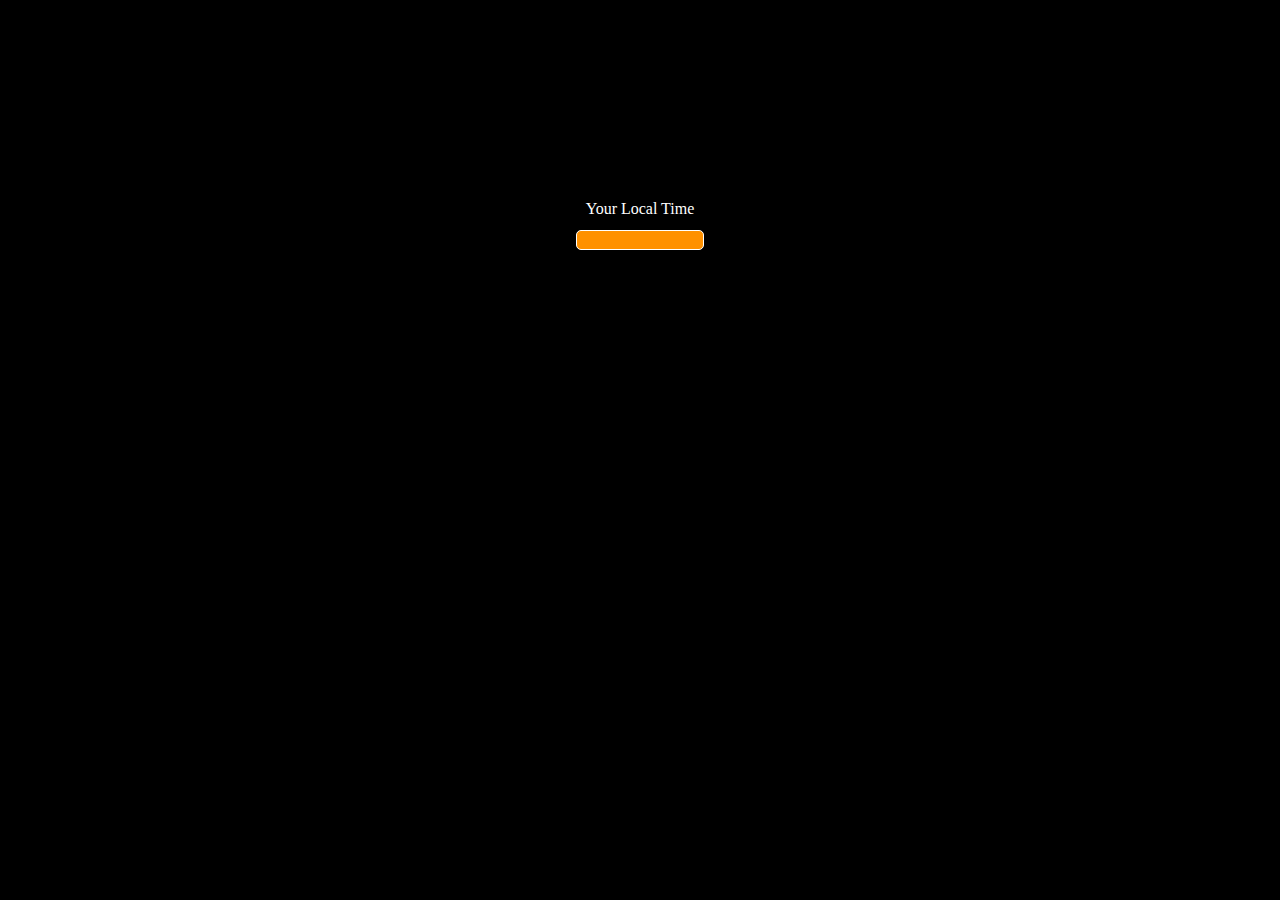
<file: index.html>
<html lang="en">
<head>
    <meta charset="UTF-8">
    <meta name="viewport" content="width=device-width, initial-scale=1.0">
    <title>Digital Clock</title>
    <link rel="stylesheet" href="style.css">
</head>
<body style="background-color: black; color: white;">
    <div class="center">
        <div id="banner"><span>Your Local Time</span></div>
        <div id="clock"></div>
    </div>
    <script src="script.js"></script>
</body>
</html>
</file>
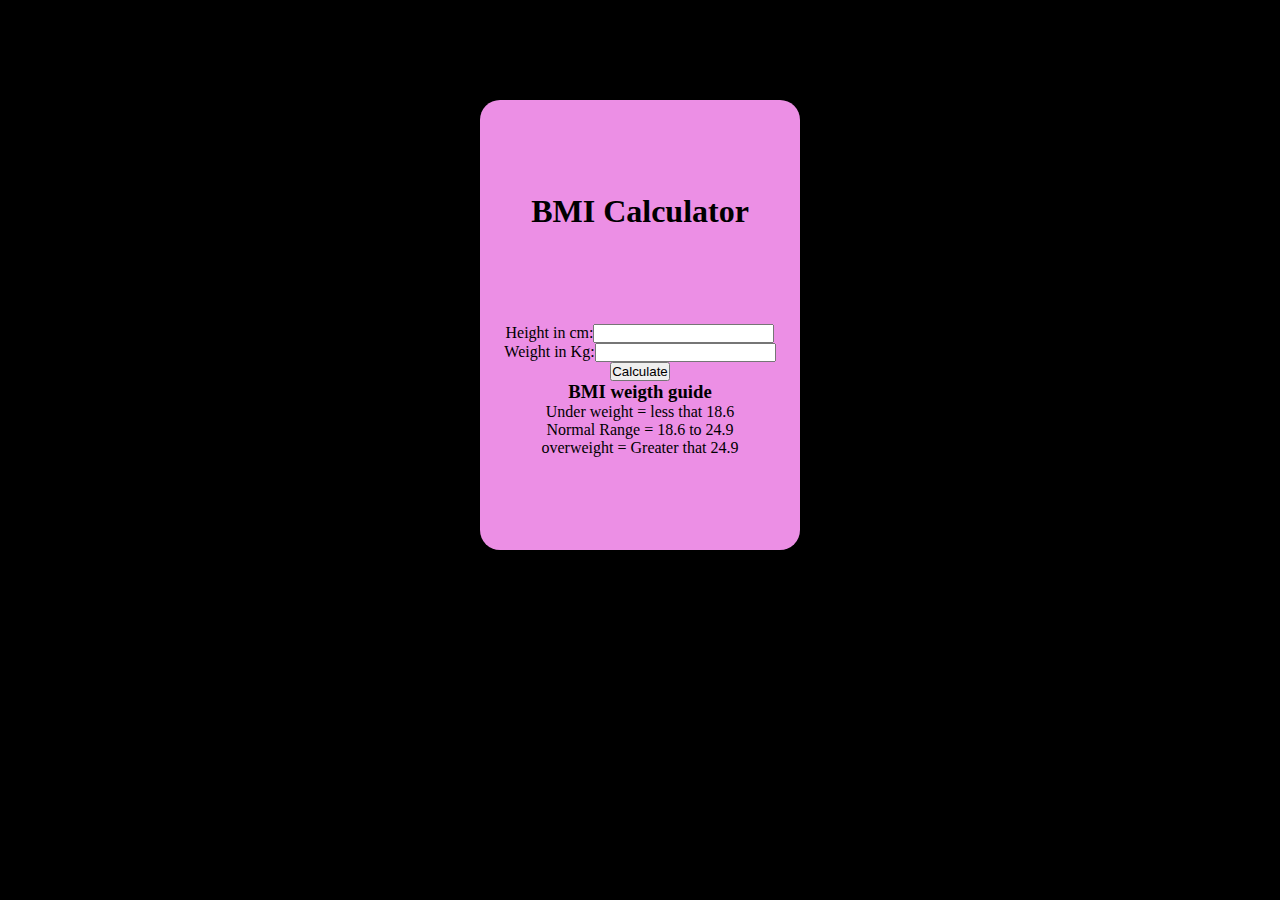
<file: Project - 2 /index.html>
<!DOCTYPE html>
<html lang="en">
<head>
    <meta charset="UTF-8">
    <meta name="viewport" content="width=device-width, initial-scale=1.0">
    <title>Document</title>
    <link rel="stylesheet" href="style.css">
</head>
<body>
    <div class="container">
        <h1>BMI Calculator</h1>
        <form action="">
            <div><label for="">Height in cm:</label><input type="text" id="height"></div>
            <div><label for="">Weight in Kg:</label><input type="text" id="weight"></div>
            <button>Calculate</button>
            <div id="results"></div>
            <div id="message"></div>
            <div id="weight-guide">
                <h3>BMI weigth guide</h3>
                <p>Under weight = less that 18.6</p>
                <p>Normal Range = 18.6 to 24.9</p>
                <p>overweight = Greater that 24.9</p>
            </div>
        </form>
    </div>
    <script src="script.js"></script>
</body>
</html>
</file>
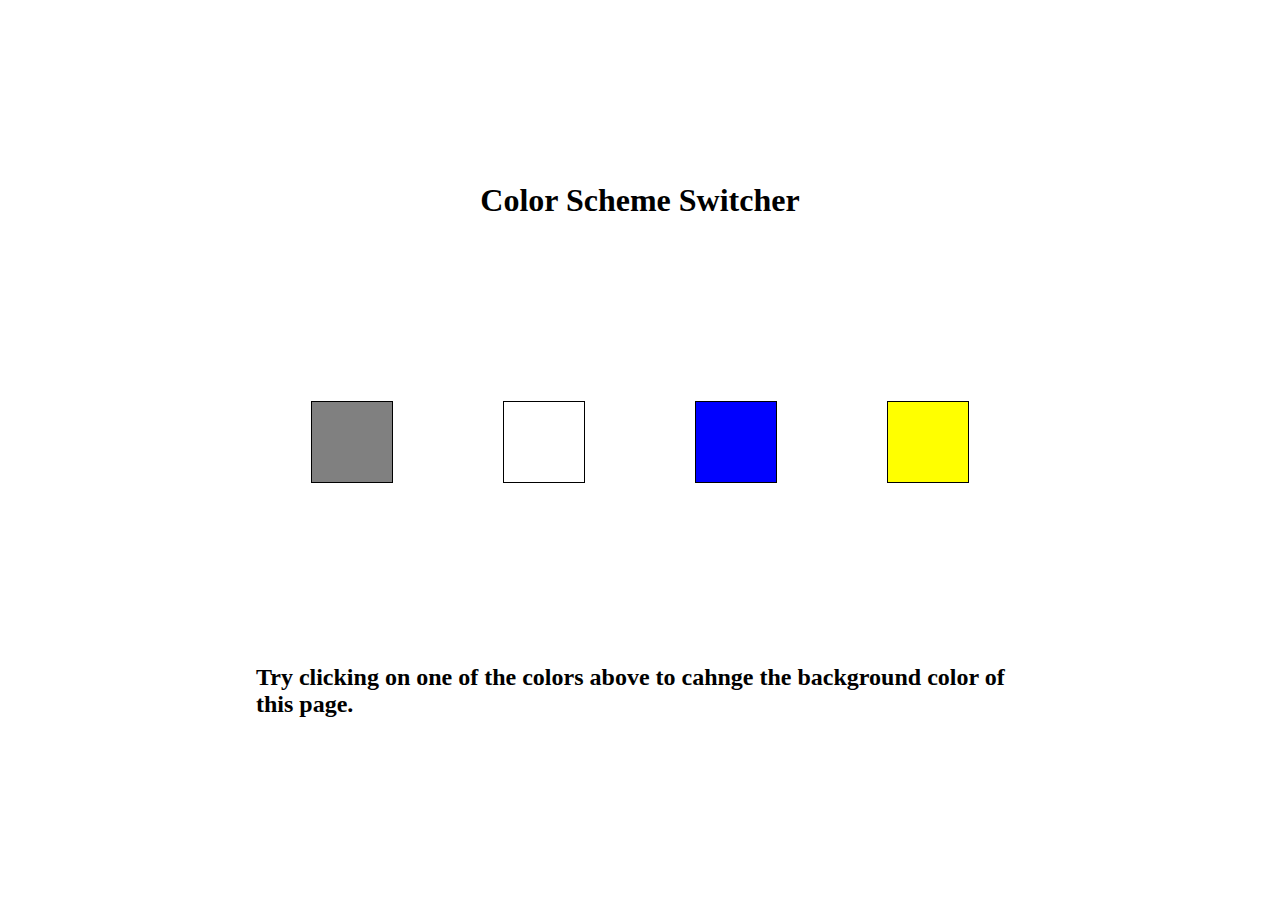
<file: project1.html>
<!DOCTYPE html>
<html lang="en">

<head>
    <meta charset="UTF-8">
    <meta name="viewport" content="width=device-width, initial-scale=1.0">
    <title>Document</title>
    <link rel="stylesheet" href="style1.css">
</head>

<body>
    <div class="main">
        <h1>Color Scheme Switcher</h1>
        <div class="buttons">
            <span class="button" id="grey"></span>
            <span class="button" id="white"></span>
            <span class="button" id="blue"></span>
            <span class="button" id="yellow"></span>
        </div>
        <h2>
            Try clicking on one of the colors above <span>to cahnge the background color of this page.</span>
        </h2>
    </div>
    <script src="script1.js"></script>
</body>

</html>
</file>
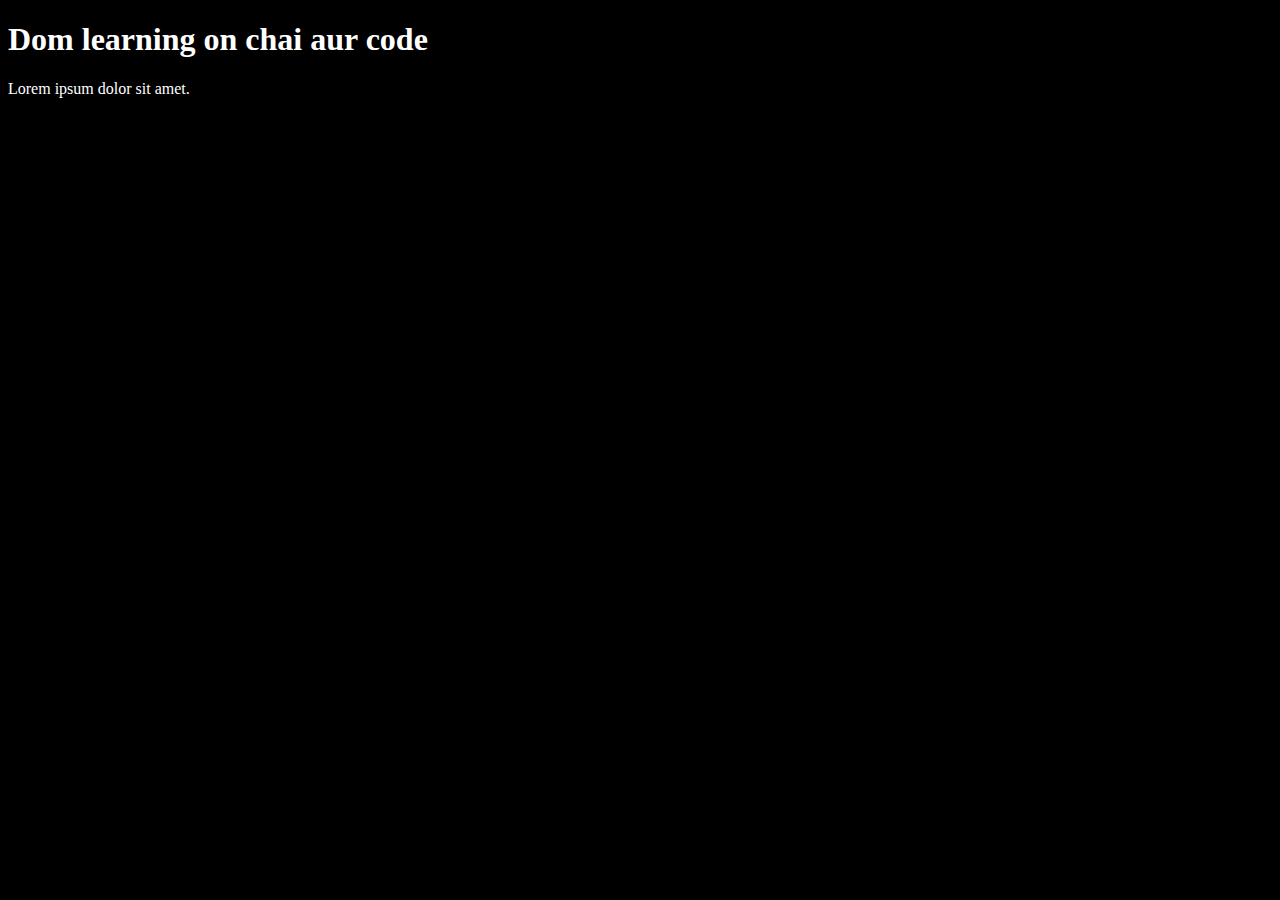
<file: .devcontainer/DOM/one.html>
<!DOCTYPE html>
<html lang="en">
<head>
    <meta charset="UTF-8">
    <meta name="viewport" content="width=device-width, initial-scale=1.0">
    <title>Document</title>
    <style>
        .bg-black{
            background-color: black;
            color: white;
        }
    </style>
</head>
<body class="bg-black">
    <div>
        <h1 id="title" class="heading">Dom learning on chai aur code</h1>
        <p>Lorem ipsum dolor sit amet.</p>
    </div>
    
</body>
</html>
</file>
<file: style.css>
*{
    margin: 0;
    padding: 0;
    box-sizing: border-box;
}
.center{
    width: 10%;
    height: 50px;
    margin: auto;
    /* border: 1px solid white; */
    display: flex;
    flex-direction: column;
    justify-content: space-between;
    align-items: center;
    margin-top: 200px;
}
#clock{
    width: 100%;
    height: 20px;
    background-color: rgb(255, 145, 0);
    border: 1px solid white;
    border-radius: 5px;
    text-align: center;
}
</file>
<file: Project - 2 /style.css>
*{
    margin: 0;
    padding: 0;
    box-sizing: border-box;
}
body{
    background-color: black;
}
.container{
    display: flex;
    flex-direction: column;
    text-align: center;
    width: 25%;
    margin: auto;
    height: 50vh;
    justify-content: center;
    /* border: 1px solid black; */
    align-content: center;
    margin-top: 100px;
    justify-content: space-evenly;
    background-color: rgb(236, 143, 229);
    border-radius: 20px;
}
</file>
<file: style1.css>
*{
    margin: 0;
    padding: 0;
    box-sizing: border-box;
}
.main{
    display: flex;
    flex-direction: column;
    width: 60%;
    margin: auto;
    align-items: center;
    height: 100vh;
    justify-content: space-evenly;
}
.buttons{
    display: flex;
    width: 100%;
    justify-content: space-around;

}
.button{
    width: 20px;
    height: 20px;
    padding: 40px;
    border: 1px solid black;
}
#grey{
    background-color: grey;
    cursor: pointer;
}
#white{
    background-color: white;
    cursor: pointer;
}
#blue{
    background-color: blue;
    cursor: pointer;
}
#yellow{
    background-color: yellow;
    cursor: pointer;
}
</file>
